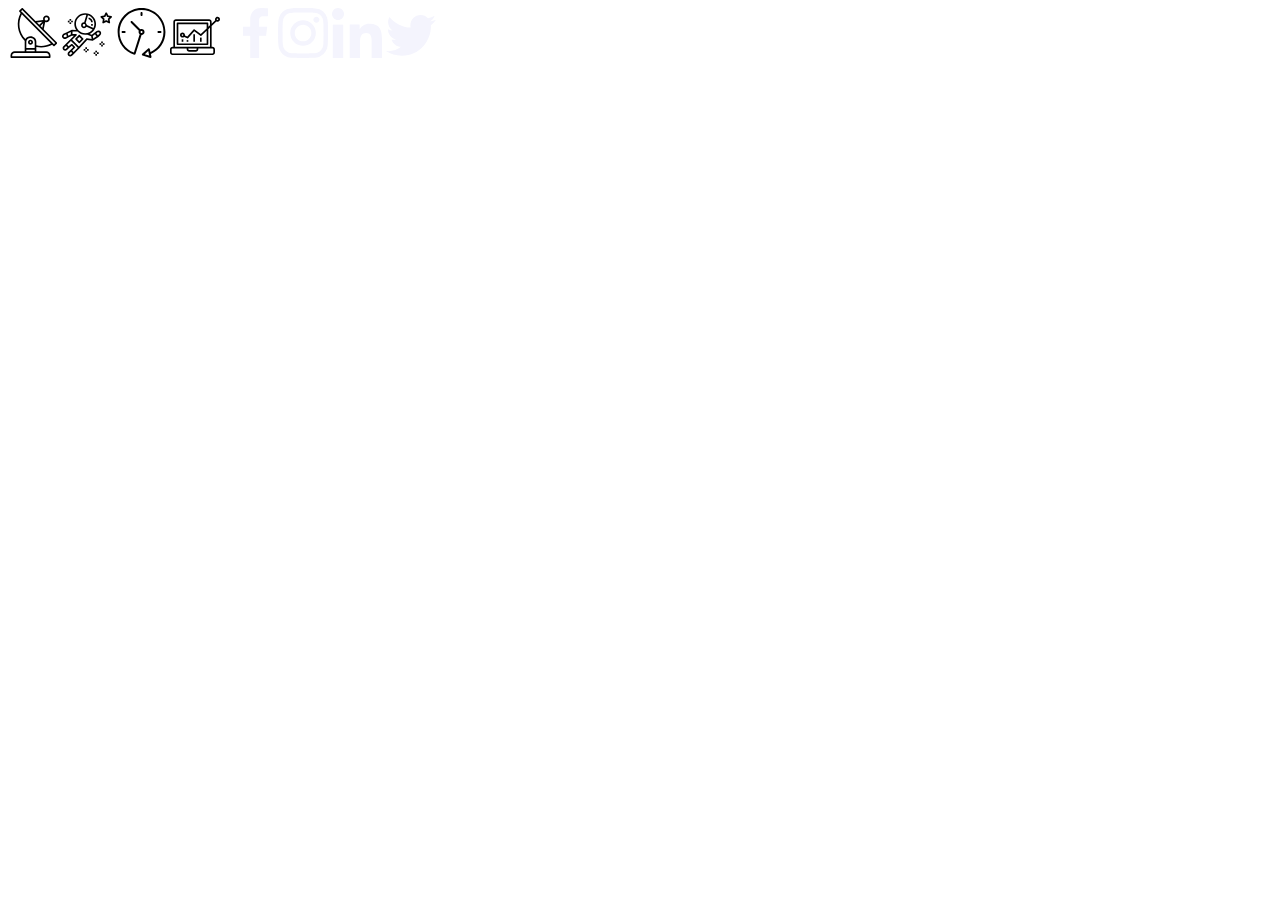
<file: icons/SampleLinkedSprite.html>
﻿
<!DOCTYPE html>
<html>
<img width="50" height="50" src="icons.svg#src-1">
<img width="50" height="50" src="icons.svg#src-2">
<img width="50" height="50" src="icons.svg#src-3">
<img width="50" height="50" src="icons.svg#src-4">
<img width="50" height="50" src="icons.svg#src-5">
<img width="50" height="50" src="icons.svg#src-6">
<img width="50" height="50" src="icons.svg#src-7">
<img width="50" height="50" src="icons.svg#src-8">

</html>
</file>
